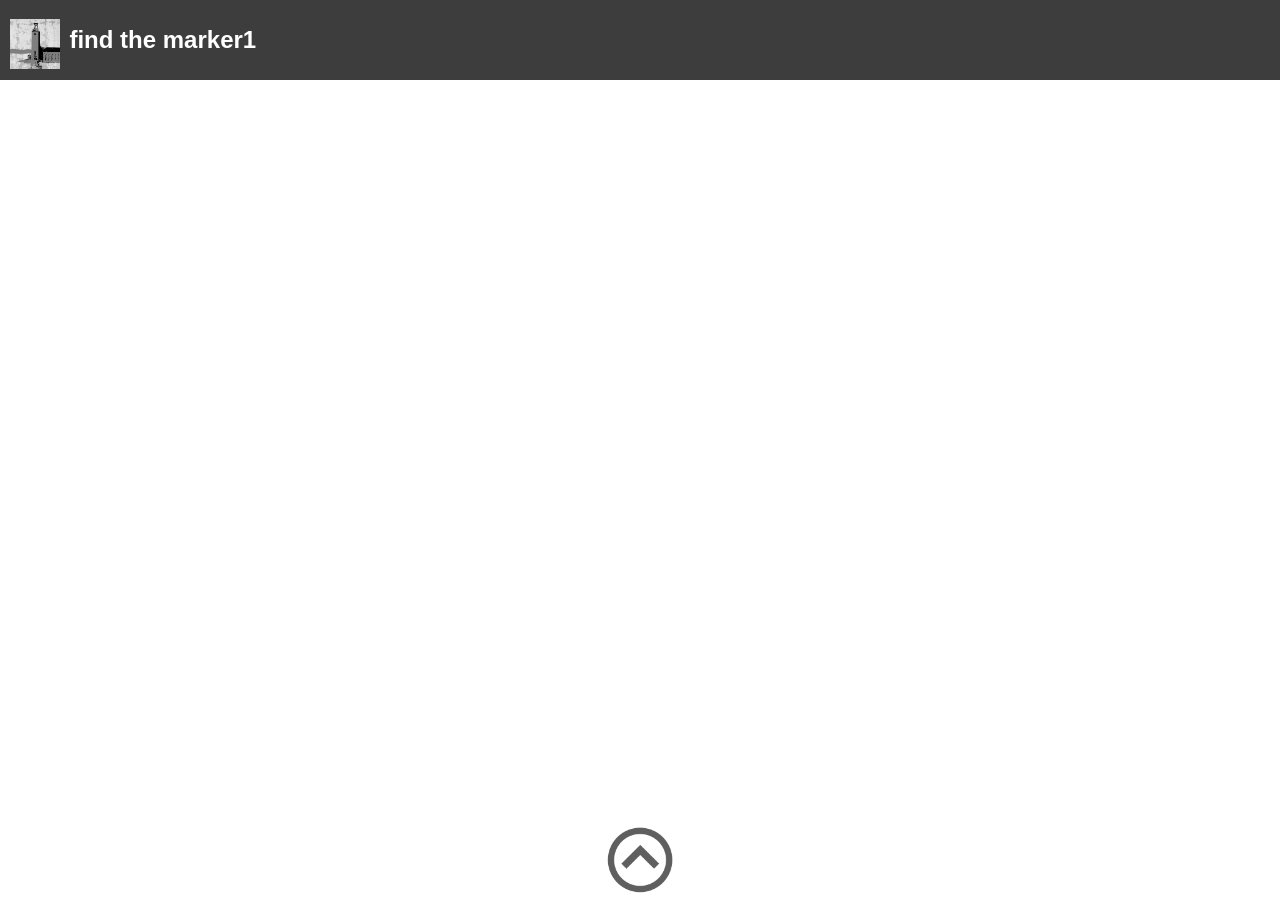
<file: index (copy).html>
<html>
  <meta name="viewport" content="width=device-width, initial-scale=1.0, maximum-scale=1.0, user-scalable=0" />
  <head>
    <title>Geo</title>
    <script src="resources/lib/three/three.min.js"></script>
    <script src="resources/lib/CSS3DArgonRenderer.js"></script>
    <script src="resources/lib/CSS3DArgonHUD.js"></script>
    <script src="resources/lib/argon.min.js"></script>
    <link rel="stylesheet" type="text/css" href="style.css">
  </head>
  <body>
    <div id="argon">
      
     <div id="arrowContainer"><img id="arrow" src="resources/arrow.png"/></div>

	 <div id="description">
        <img id="thumb" src="resources/imgs/graffiti_thumb.jpg"/>
        <h2 id="heading">find the marker1</h2>
       <!-- <button id="doneBtn" onclick="btnClicked()">Done!</button> -->
      </div>
     <!--   <div id="slider">
            <input type="range" id="graffiti-slider" value="-370" min="-370" max="400">
            <input type="range" id="timeportal-slider" value="0" min="0" max="700">
            <input type="range" id="schedule-slider" value="0" min="0" max="360">
        </div>-->
        
         <div class="instructions" id="instructions-graffiti-find">
            <img class="instructions-pic" src="resources/imgs/findGraffitiObj.png"/>
            <button class="gotItBtn" onclick="hideParent(this)">Got it!</button>
        </div>
     <!--   <div class="instructions" id="instructions-timeportal-find">
            <img class="instructions-pic" src="resources/imgs/findTimeportalObj.png"/>
            <button class="gotItBtn" onclick="hideParent(this)">Got it!</button>
        </div>
        <div class="instructions" id="instructions-schedule-find">
            <img class="instructions-pic" src="resources/imgs/findScheduleObj.png"/>
            <button class="gotItBtn" onclick="hideParent(this)">Got it!</button>
        </div>
        
         <div class="instructions" id="instructions-graffiti-move">
            <img class="instructions-pic" src="resources/imgs/graffitiMove.png"/>
            <button class="gotItBtn" onclick="hideParent(this)">Got it!</button>
        </div>
        <div class="instructions" id="instructions-timeportal-move">
            <img class="instructions-pic" src="resources/imgs/tramSceneMove1.png"/>
            <button class="gotItBtn" onclick="hideParent(this)">Got it!</button>
        </div>
        <div class="instructions" id="instructions-schedule-move">
            <img class="instructions-pic" src="resources/imgs/tramSceneMove2.png"/>
            <button class="gotItBtn" onclick="hideParent(this)">Got it!</button>
        </div>
        
        <div class="instructions" id="instructions-graffiti-screenshot">
            <img class="instructions-pic" src="resources/imgs/graffitiScreenshot.png"/>
            <button class="gotItBtn" onclick="hideParent(this)">Got it!</button>
        </div>
        <div class="instructions" id="instructions-timeportal-screenshot">
            <img class="instructions-pic" src="resources/imgs/tramSceneScreenshot.png"/>
            <button class="gotItBtn" onclick="hideParent(this)">Got it!</button>
        </div>
        <div class="instructions" id="instructions-schedule-screenshot">
            <img class="instructions-pic" src="resources/imgs/scheduleScreenshot.png"/>
            <button class="gotItBtn" onclick="hideParent(this)">Got it!</button>
        </div> -->
      </div>
      
  </body>
   <script>
		function hideParent(elem) {
            document.getElementById("heading").innerHTML = "click";
		    //elem.parentElement.style.display = 'none';
            //document.getElementById("doneBtn").style.display = "inline";
            //document.getElementById("arrowContainer").style.display = "block";
		}	
	</script>
 
	<!--<script src="./app.js"></script>-->
</html>
</file>
<file: style.css>
body {
    font-family: Arial;
}

a {
    color: #ffffff;
}

button {
    background-color: #4CAF50;
    /* Green */
    border: none;
    color: white;
    padding: 7px 15px;
    text-align: center;
    text-decoration: none;
    display: inline-block;
    font-size: 16px;
    vertical-align: middle;
}

#description {
    color: white;
    pointer-events: auto;
    font-family: 'Trebuchet MS', 'Lucida Sans Unicode', 'Lucida Grande', 'Lucida Sans', Arial, sans-serif;
    padding: 5px 10px 5px 10px;
    background-color: rgba(0, 0, 0, 0.76);
    -webkit-backdrop-filter: blur(5px);
    position: absolute;
    top: 0px;
    width: 100%;
    z-index: 3;
}

#arrowContainer {
    position: absolute;
    bottom: 0;
    width: 100%;
}

#arrow {
    width: 80px;
    display: block;
    margin-left: auto;
    margin-right: auto;
}

#thumb {
    width: 50px;
    height: 50px;
    display: inline;
    vertical-align: middle;
}

#timeportal-slider {
    display: none;
}

#schedule-slider {
    display: none;
}

#slider {
    pointer-events: auto;
    position: absolute;
    color: white;
    bottom: 0;
    right: 0;
    left: 0;
    width: 100%;
    background-color: rgba(0, 0, 0, 0.76);
    text-align: center;
}

input {
    margin: 15px;
    width: 90%;
}

#doneBtn {
    display: none;
}

#slider {
    display: none;
}

.instructions {
    pointer-events: auto;
    position: absolute;
    background-color: white;
    width: 100%;
    height: 100%;
    text-align: center;
    vertical-align: middle;
    z-index: 2;
    left: 0;
    bottom: 0;
    display: none;
}

.instructions-pic {
    background-color: white;
    display: block;
    margin: auto;
    margin-top: 90px;
    height: 70%;
}

.gotItBtn {
    float: right;
}

h2 {
    display: inline;
    padding-bottom: 10px;
    margin-left: 5px;
    line-height: 70px;
}

.redBox {
    position: absolute;
    width: 100px;
    height: 400px;
    background-color: red;
    z-index: 1;
}

#redBox1 {
    left: 2px;
    bottom: 5px;
    display: none;
}

#redBox2 {
    bottom: 50px;
    right: 20px;
    display: none;
}

input[type=range] {
    -webkit-appearance: none;
    margin: 10px 0;
    width: 100%;
}

input[type=range]:focus {
    outline: none;
}

input[type=range]::-webkit-slider-runnable-track {
    width: 100%;
    height: 11px;
    cursor: pointer;
    animate: 0.2s;
    box-shadow: 1px 1px 1px #000000;
    background: #AAAAAA;
    border-radius: 1px;
    border: 0px solid #010101;
}

input[type=range]::-webkit-slider-thumb {
    box-shadow: 1px 1px 1px #000031;
    border: 1px solid #00001E;
    height: 26px;
    width: 26px;
    border-radius: 15px;
    background: #FFFFFF;
    cursor: pointer;
    -webkit-appearance: none;
    margin-top: -8px;
}

input[type=range]:focus::-webkit-slider-runnable-track {
    background: #AAAAAA;
}

input[type=range]::-moz-range-track {
    width: 100%;
    height: 11px;
    cursor: pointer;
    animate: 0.2s;
    box-shadow: 1px 1px 1px #000000;
    background: #AAAAAA;
    border-radius: 1px;
    border: 0px solid #010101;
}

input[type=range]::-moz-range-thumb {
    box-shadow: 1px 1px 1px #000031;
    border: 1px solid #00001E;
    height: 26px;
    width: 26px;
    border-radius: 15px;
    background: #FFFFFF;
    cursor: pointer;
}

input[type=range]::-ms-track {
    width: 100%;
    height: 11px;
    cursor: pointer;
    animate: 0.2s;
    background: transparent;
    border-color: transparent;
    color: transparent;
}

input[type=range]::-ms-fill-lower {
    background: #AAAAAA;
    border: 0px solid #010101;
    border-radius: 2px;
    box-shadow: 1px 1px 1px #000000;
}

input[type=range]::-ms-fill-upper {
    background: #AAAAAA;
    border: 0px solid #010101;
    border-radius: 2px;
    box-shadow: 1px 1px 1px #000000;
}

input[type=range]::-ms-thumb {
    box-shadow: 1px 1px 1px #000031;
    border: 1px solid #00001E;
    height: 26px;
    width: 26px;
    border-radius: 15px;
    background: #FFFFFF;
    cursor: pointer;
}

input[type=range]:focus::-ms-fill-lower {
    background: #AAAAAA;
}

input[type=range]:focus::-ms-fill-upper {
    background: #AAAAAA;
}
</file>
